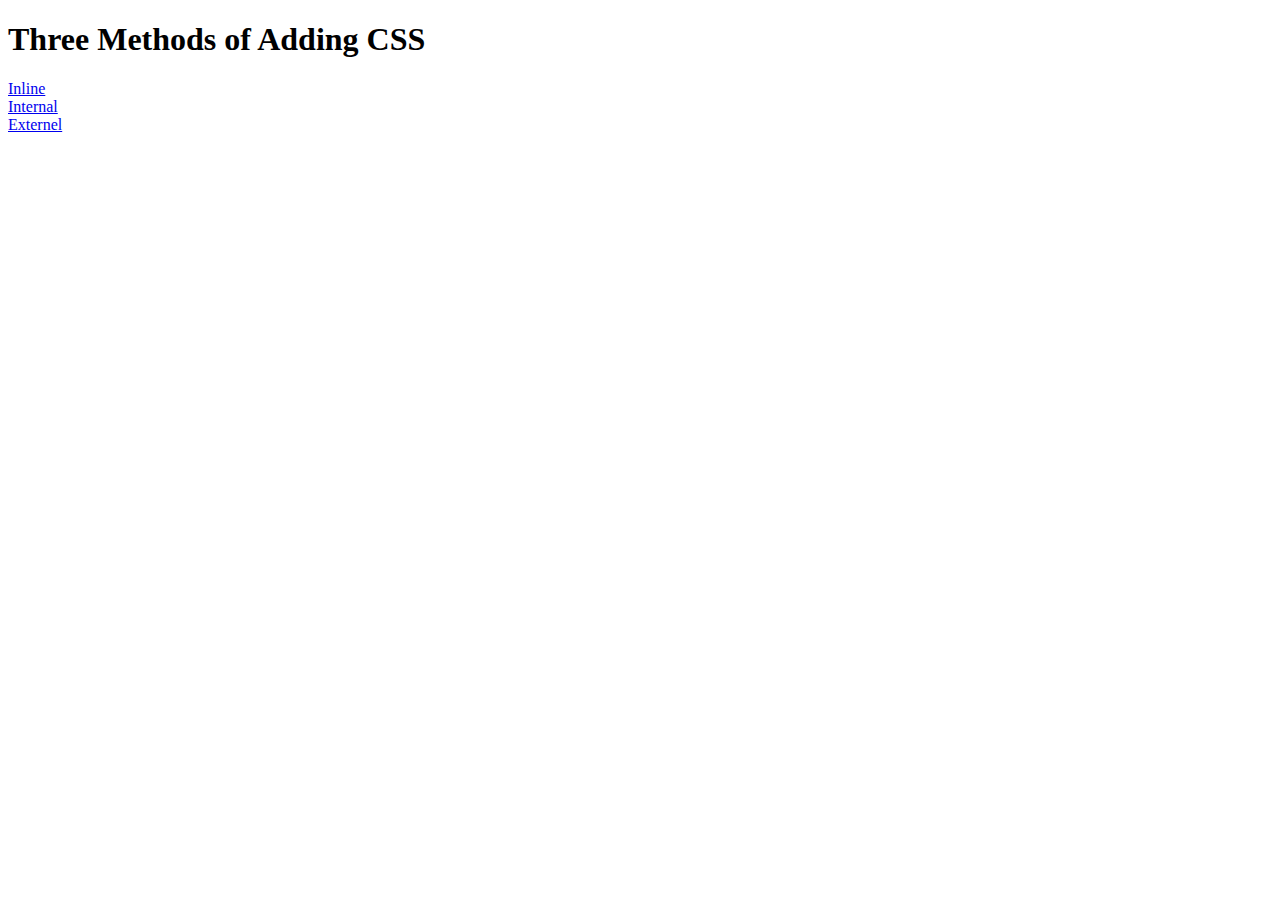
<file: 5.1. Adding CSS/index.html>
<!DOCTYPE html>
<html lang="en">

<head>
  <meta charset="UTF-8">
  <title>Adding CSS</title>
</head>

<body>
  <h1>Three Methods of Adding CSS</h1>
  <!-- Create 3 Links to The 3 Webpages: inline, internal and external -->
  <a href="inline.html">Inline</a>
  <br>
  <a href="internal.html">Internal</a>
  <br>
  <a href="external.html">Externel</a>
</body>

</html>
</file>
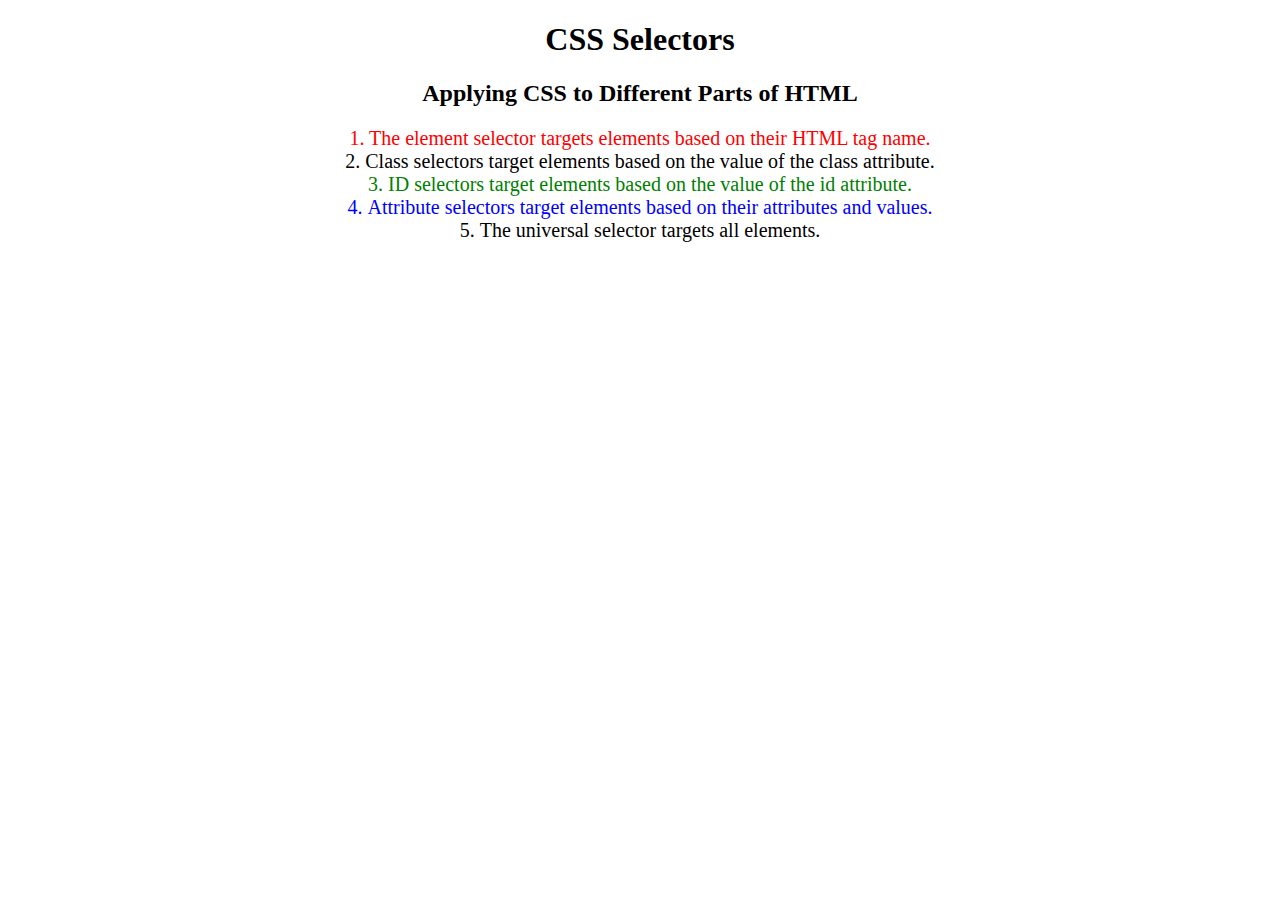
<file: 5.3 CSS Selectors/index.html>
<!DOCTYPE html>
<html lang="en">

<head>
  <meta charset="UTF-8">
  <title>CSS Selectors</title>
  <link rel="stylesheet" href="./style.css" />
</head>

<body>
  <h1>CSS Selectors</h1>
  <h2>Applying CSS to Different Parts of HTML</h2>
  <!-- TODO 1: Set the CSS for all paragraph tags to "color: red" -->
  <p class="note">1. The element selector targets elements based on their HTML tag name.</p>

  <ol>
    <!-- TODO 2: Set the CSS for all elements with a class of "note" to "font-size: 20px" -->
    <li class="note" value="2">Class selectors target elements based on the value of the class attribute.</li>

    <!-- TODO 3: Set the CSS for the element with an id of "id-selector-demo" to "color: green" -->
    <li class="note" id="id-selector-demo" value="3">ID selectors target elements based on the value of the id
      attribute.</li>

    <!-- TODO 4: Set the CSS for the li elements that have the "value" attribute set to "4" to have "color: blue" -->
    <li class="note" value="4">Attribute selectors target elements based on their attributes and values.</li>

    <!-- TODO 5: Set all elements to have "text-align: center" -->
    <li class="note" value="5">The universal selector targets all elements.</li>
  </ol>
</body>

</html>
</file>
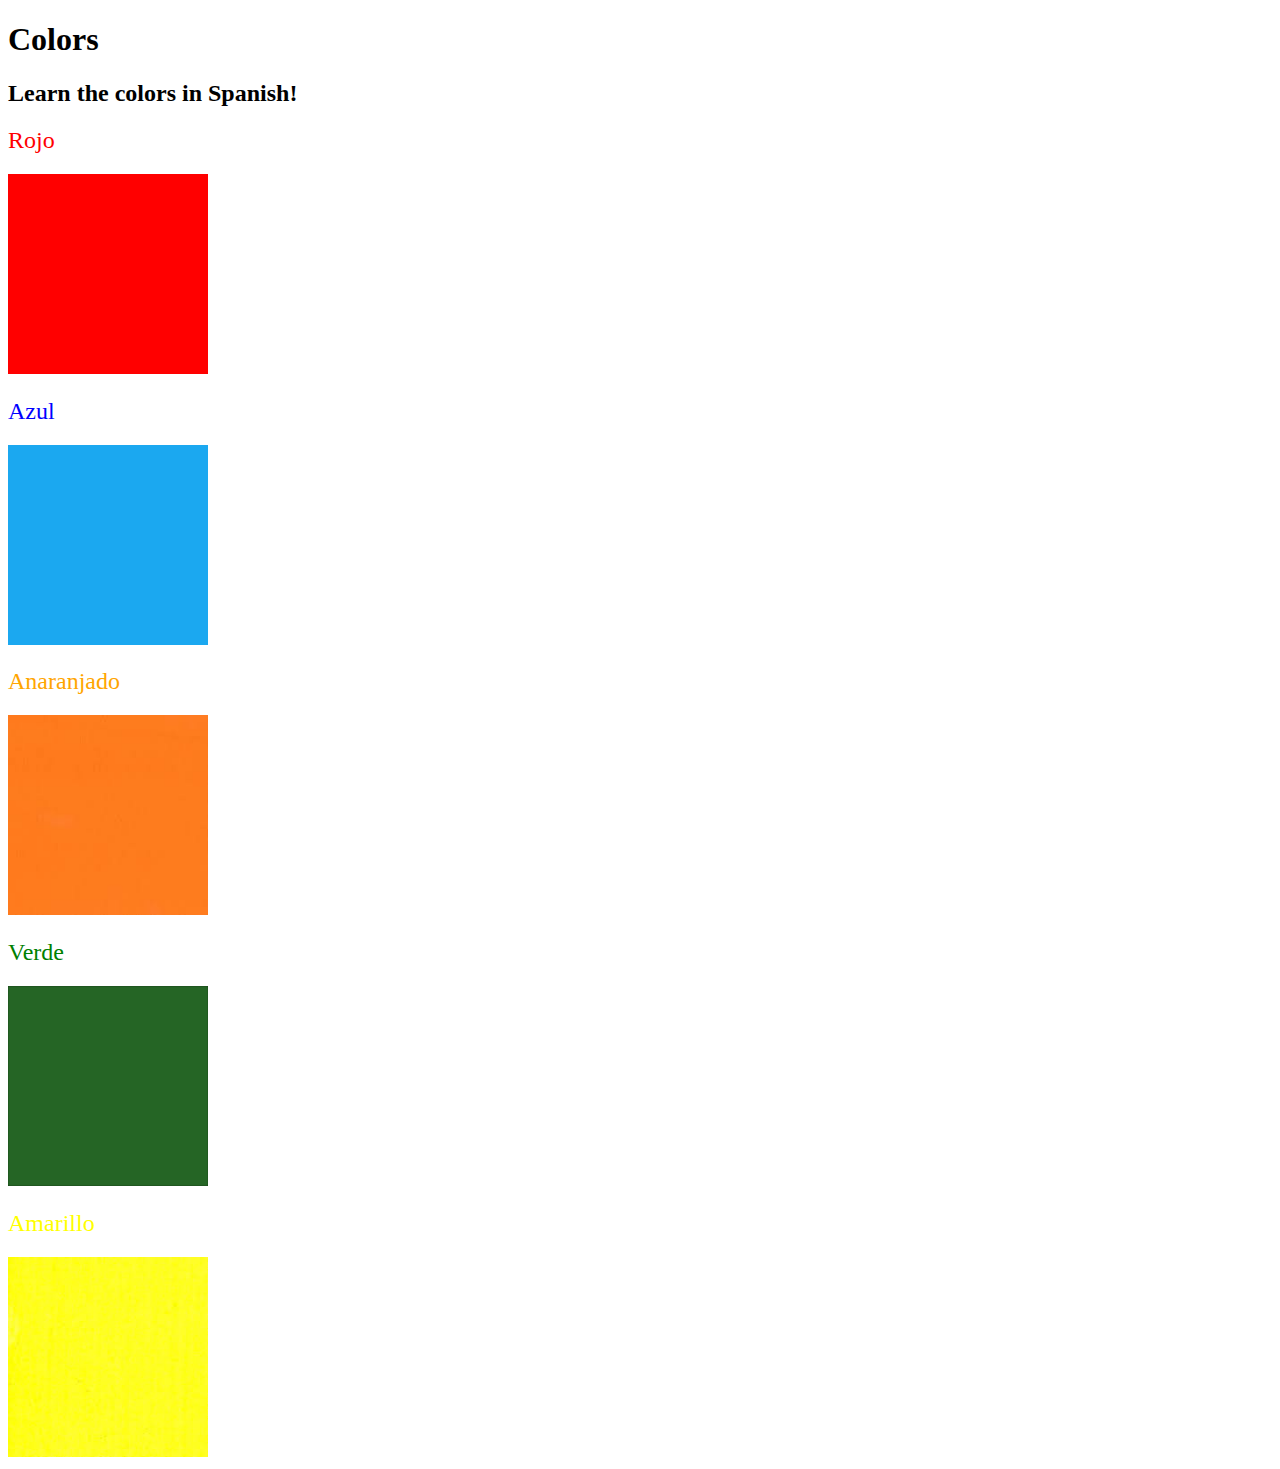
<file: 5.4 Color Vocab Project/index.html>
<!DOCTYPE html>
<html lang="en">
  <head>
    <meta charset="UTF-8" />
    <title>Spanish Vocabulary</title>
    <link rel="stylesheet" href="./style.css" />
  </head>

  <body>
    <h1>Colors</h1>
    <h2>Learn the colors in Spanish!</h2>
    <h2 class="color-title" id="red">Rojo</h2>
    <img src="./assets/images/red.png" alt="red" />

    <h2 class="color-title" id="blue">Azul</h2>
    <img src="./assets/images/blue.png" alt="blue" />

    <h2 class="color-title" id="orange">Anaranjado</h2>
    <img src="./assets/images/orange.png" alt="orange" />

    <h2 class="color-title" id="green">Verde</h2>
    <img src="./assets/images/green.png" alt="green" />

    <h2 class="color-title" id="yellow">Amarillo</h2>
    <img src="./assets/images/yellow.png" alt="yellow" />
  </body>
</html>

<!-- 
TODOs
IMPORTANT: You should not need to make ANY CHANGES to index.html
All code should be written in your CSS file.

1. Create a CSS file and incorporate it as an external stylesheet.
2. Use CSS to style each of the color titles to meaning. 
Hint: Use the id to help if you don't know the words in spanish.
3. Use CSS to change all the color titles to have "font-weight: normal;"
4. Use CSS (not HTML) to make all the images 200px heigh and 200px wide. 
Hint: 
https://developer.mozilla.org/en-US/docs/Web/CSS/height
https://developer.mozilla.org/en-US/docs/Web/CSS/width
-->
</file>
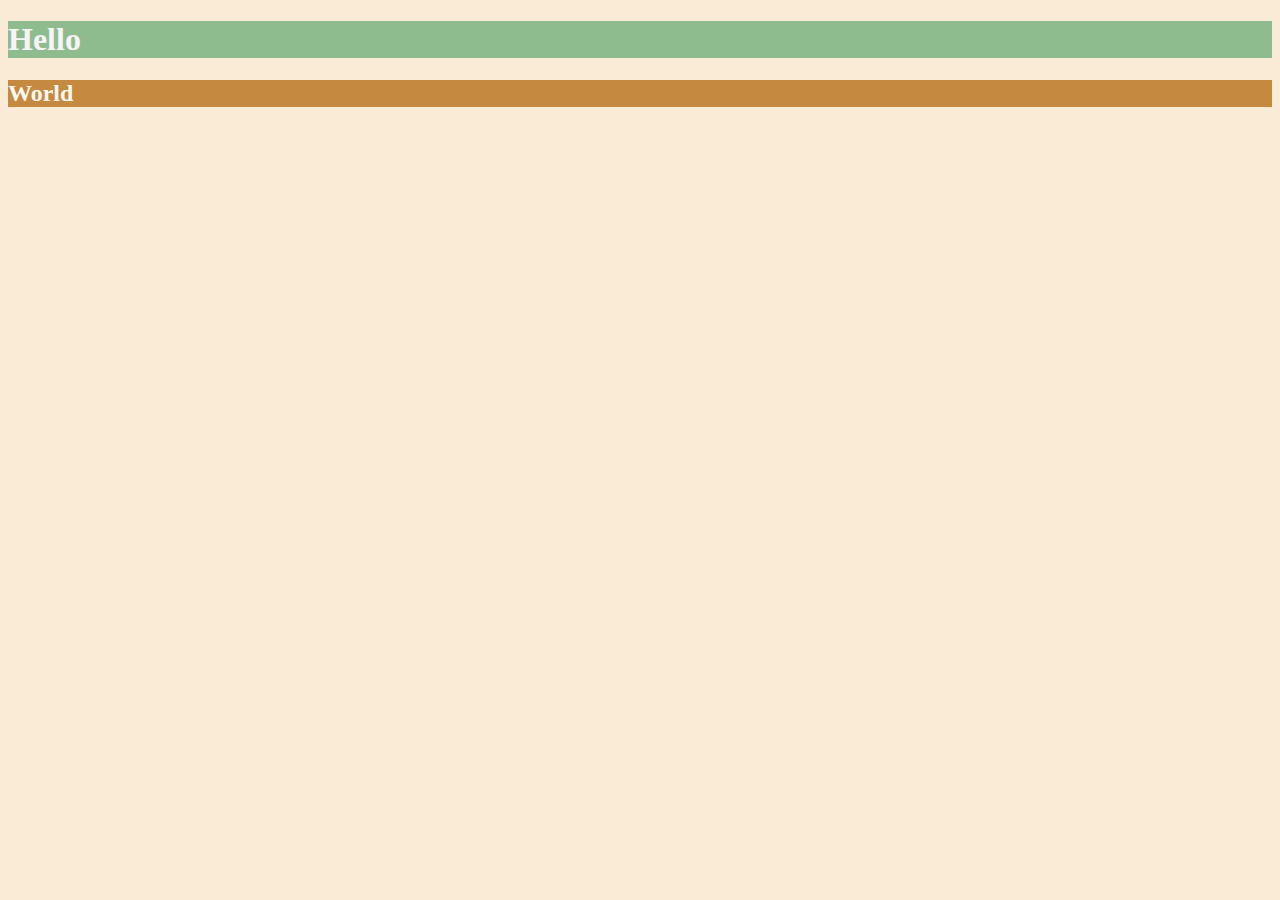
<file: 6.0 CSS Colors/index.html>
<!DOCTYPE html>
<html lang="en">

<head>
  <meta charset="UTF-8">
  <title>Colors</title>
  <style>
  /* Write your CSS code here. */
    /* 1. Make the background of the webpage "antiquewhite"
    2. Make the h1 "whitesmoke"
    3. Make the background of the h1 "darkseagreen"
    4. Make the h2 #FAF8F1
    5. Make the background of the h2 "#C58940" */

    html{
      background-color: antiquewhite;
    }
    h1{
      color: whitesmoke;
      background-color: darkseagreen;
    }
    h2{
      color: #faf8f1;
      background: #c58940;
    }
  </style>
</head>

<body>
  <h1>Hello</h1>
  <h2>World</h2>
</body>

</html>
</file>
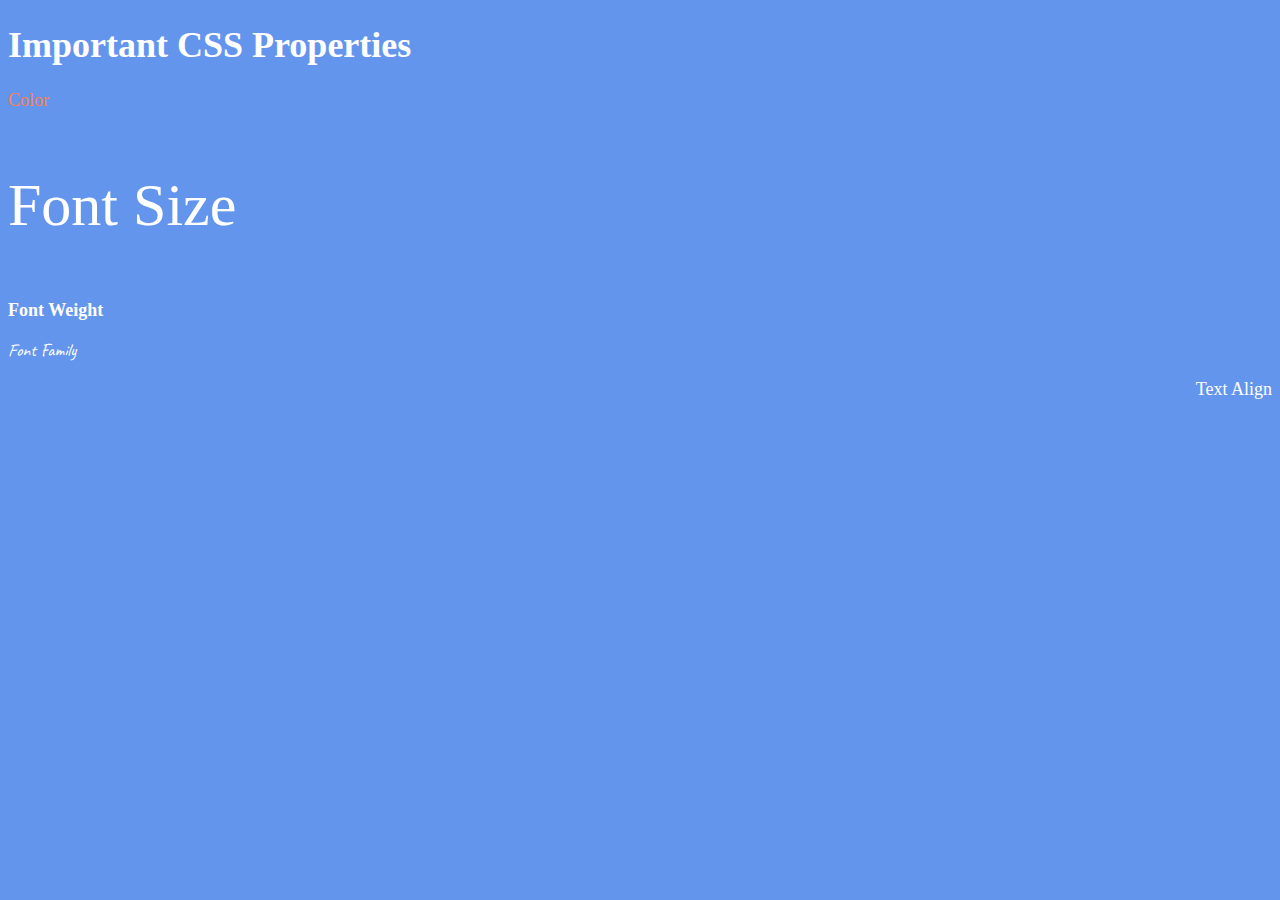
<file: 6.1 Font Properties/index.html>
<!DOCTYPE html>
<html lang="en">

<head>
  <meta charset="UTF-8">
  <title>CSS Properties</title>
  <style>
    html{
      font-size: 30px;
    }
    
    body {
      background-color: cornflowerblue;
      color: white;
      font-size: 18px;
    }

    /* Don't change the CSS above, add Your CSS below */
    #color {
      color: coral;
    }
    
    #size{
      font-size: 2rem;
    }

    #weight{
      font-weight: 900;
    }

    #family{
      font-family: "Caveat", cursive;
    }

    #align{
      text-align: right;
    }

  </style>

<link rel="preconnect" href="https://fonts.googleapis.com">
<link rel="preconnect" href="https://fonts.gstatic.com" crossorigin>
<link href="https://fonts.googleapis.com/css2?family=Caveat:wght@400..700&display=swap" rel="stylesheet">
</head>

<body>
  <h1>Important CSS Properties</h1>
  <p id="color">Color</p>
  <p id="size">Font Size</p>
  <p id = "weight">Font Weight</p>
  <p id = "family">Font Family</p>
  <p id = "align">Text Align</p>

  <!-- TODOs
  1. Change the color of <p>Color</p> to "coral" color.
  2. Change the font size of <p>Font Size</p> to 2X the size of the root font size.
  3. Change the font weight of <p>Font Weight</p> to 900.
  4. Change the font family of <p>Font Family</p> to the Google font Caveat with regular (400) font weight.
  Link: https://fonts.google.com/specimen/Caveat
  5. Change the <p>Text Align</p> to right align.
  6. Change the the root (html element) font size to 30px -->
</body>

</html>
</file>
<file: 5.3 CSS Selectors/style.css>
ol {
  margin-left: -40px;
  margin-top: -20px;
  list-style-position: inside;
}

/* Write your CSS below, don't change the rules above. */
p{
  color: red;
}

.note{
  font-size: 20px;
}

#id-selector-demo{
  color: green;
}

li[value = "4"]{
  color: blue;
}

*{
  text-align: center;
}
</file>
<file: 5.4 Color Vocab Project/style.css>
.color-title{
    font-weight: normal;
}

#red{
    color: red;
}
#blue{
    color: blue;
}
#orange{
    color: orange;
}
#green{
    color: green;
}
#yellow{
    color: yellow;
}

img{
    height: 200px;
    width: 200px;
}
</file>
